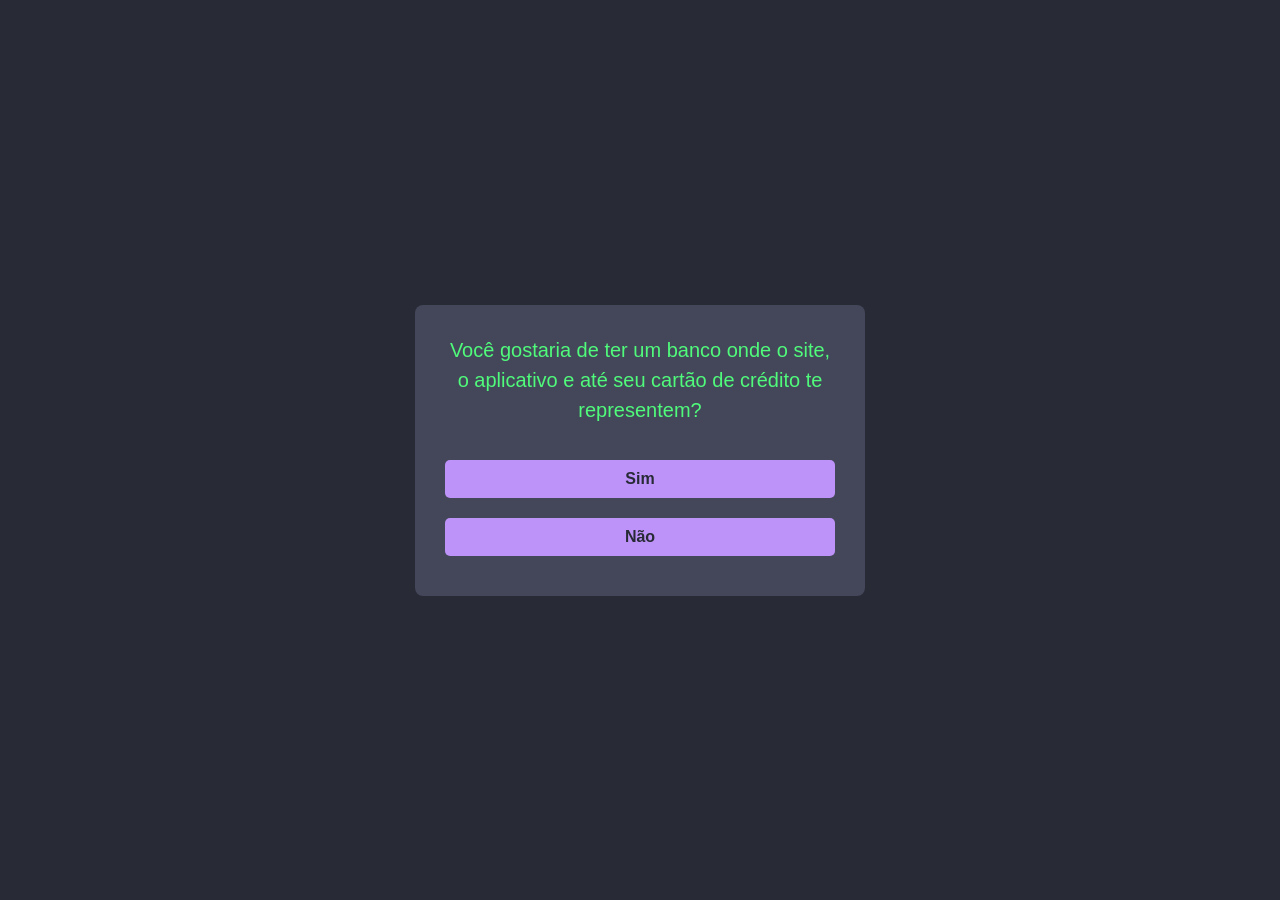
<file: index.html>
<!--
PROJETO: Interface de Quiz Interativo
AUTOR: Tony Petter Morais
CURSO: Análise e Desenvolvimento de Sistemas
-->

<!DOCTYPE html>
<html lang="pt-BR">
<head>
<meta charset="UTF-8">
<meta name="viewport" content="width=device-width, initial-scale=1.0">
<title>Quiz Facul</title>
<link rel="stylesheet" href="estilo.css">
</head>
<body>
<div class="caixa-quiz">
<div id="texto-pergunta">Você gostaria de ter um banco onde o site, o aplicativo e até seu cartão de crédito te representem?</div>

<div class="botoes">
<button class="btn" onclick="proximaPergunta()">Sim</button>
<button class="btn" onclick="proximaPergunta()">Não</button>
</div>

<!-- O link abaixo começa escondido (display: none) e aponta para o seu arquivo banco.html -->
<a href="banco.html" id="link-banco" style="display: none; color: #50fa7b; font-weight: bold; margin-top: 20px; text-decoration: none; font-size: 18px;">👉 Conhecer Meus Cartões</a>
</div>

<script src="script.js"></script>
</body>
</html>
</file>
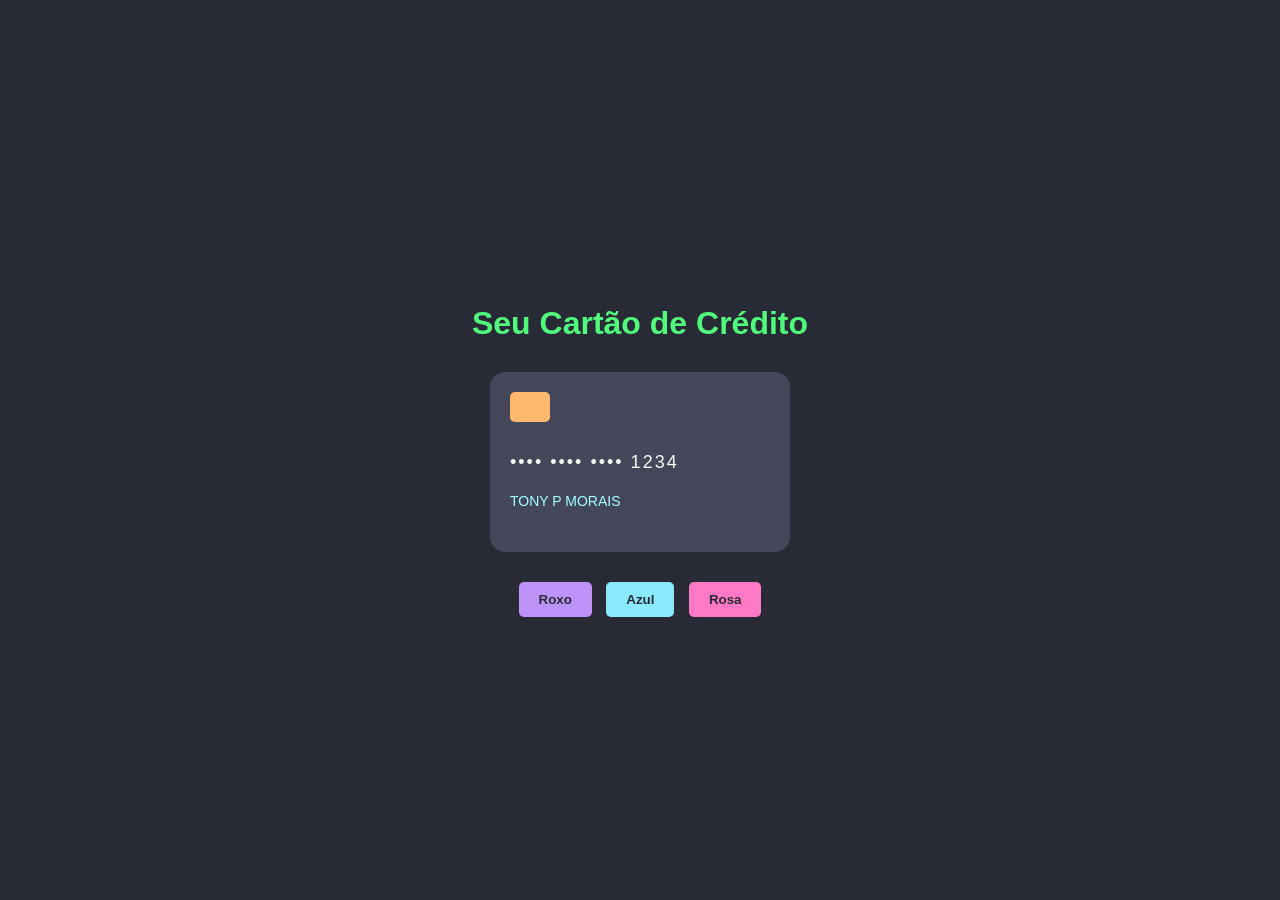
<file: banco.html>
<!--
PROJETO: Interface de Banco Digital
AUTOR: Tony Petter Morais
CURSO: Análise e Desenvolvimento de Sistemas
-->

<!DOCTYPE html>
<html lang="pt-BR">
<head>
<meta charset="UTF-8">
<meta name="viewport" content="width=device-width, initial-scale=1.0">
<title>Banco Digital</title>
<link rel="stylesheet" href="banco-estilo.css">
</head>
<body>
<div class="container-banco">
<h1>Seu Cartão de Crédito</h1>
<div class="cartao" id="meuCartao">
<div class="chip"></div>
<div class="numero-cartao">•••• •••• •••• 1234</div>
<div class="nome-titular">TONY P MORAIS</div>
</div>
<div class="botoes-cores">
<button class="btn-cor" id="cor-roxo">Roxo</button>
<button class="btn-cor" id="cor-azul">Azul</button>
<button class="btn-cor" id="cor-rosa">Rosa</button>

</div>
</div>
<script src="banco-logica.js"></script>
</body>
</html>
</file>
<file: estilo.css>
/* Estilo do Projeto Quiz - Autor: Tony P. Morais */

body {
background-color: #282a36;
color: #f8f8f2;
font-family: Arial, sans-serif;
display: flex;
justify-content: center;
align-items: center;
min-height: 100vh;
margin: 0;
}

.caixa-quiz {
background-color: #44475a;
padding: 30px;
border-radius: 8px;
text-align: center;
max-width: 450px;
width: 100%;
box-sizing: border-box;
}

#texto-pergunta {
font-size: 20px;
color: #50fa7b;
line-height: 1.5;
font-weight: 500;
margin: 0 0 25px 0;
}

.botoes {
margin-top: 20px;
}

.btn {
background-color: #bd93f9;
color: #282a36;
border: none;
padding: 10px 25px;
margin: 10px 0;
font-size: 16px;
font-weight: bold;
border-radius: 5px;
cursor: pointer;
width: 100%;
box-sizing: border-box;
}
</file>
<file: banco-estilo.css>
/* Estilo do projeto - Autor: Tony P. Morais */

body {
background-color: #282a36;
color: #f8f8f2;
font-family: Arial, sans-serif;
display: flex;
justify-content: center;
align-items: center;
min-height: 100vh;
margin: 0;
}

.container-banco {
text-align: center;
}

h1 {
margin-bottom: 30px;
color: #50fa7b;
}

.cartao {
width: 300px;
height: 180px;
background-color: #44475a;
border-radius: 15px;
margin: 0 auto 30px auto;
position: relative;
padding: 20px;
box-sizing: border-box;
text-align: left;
}

.chip {
width: 40px;
height: 30px;
background-color: #ffb86c;
border-radius: 5px;
margin-bottom: 30px;
}

.numero-cartao {
    font-size: 18px;
    letter-spacing: 2px;
    margin-bottom: 20px;
    color: #f8f8f2;
    }

    .nome-titular {
    font-size: 14px;
    text-transform: uppercase;
    color: #a4ffff;
    }

    .botoes-cores {
        margin-top: 20px;
        }

        .btn-cor {
        padding: 10px 20px;
        margin: 0 5px;
        border: none;
        border-radius: 5px;
        cursor: pointer;
        font-weight: bold;
        color: #282a36;
        }

        #cor-roxo { background-color: #bd93f9; }
        #cor-azul { background-color: #8be9fd; }
        #cor-rosa { background-color: #ff79c6; }
</file>
